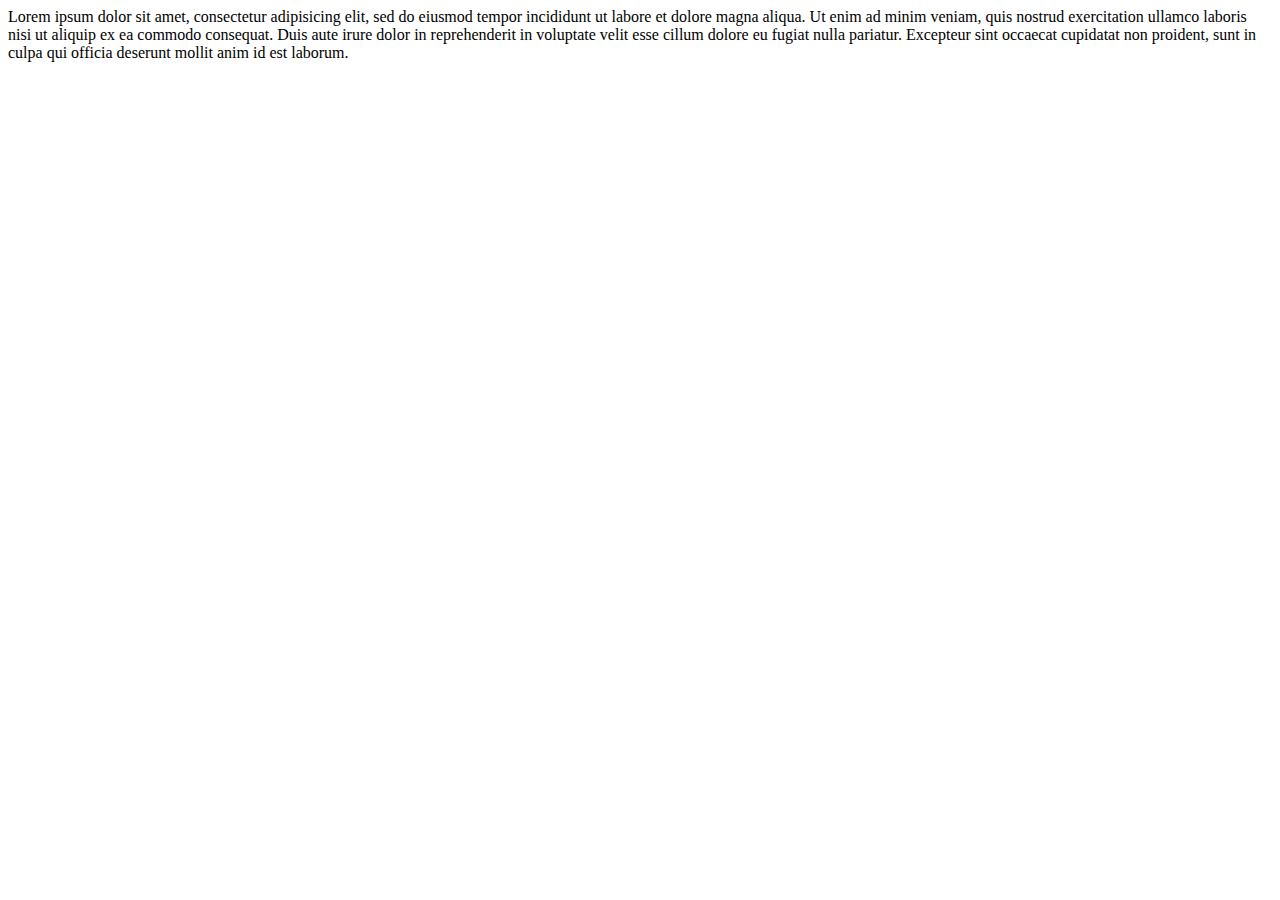
<file: simon.html>
<!DOCTYPE html>
<html>
<head>
	<title></title>
</head>
<body>

Lorem ipsum dolor sit amet, consectetur adipisicing elit, sed do eiusmod
tempor incididunt ut labore et dolore magna aliqua. Ut enim ad minim veniam,
quis nostrud exercitation ullamco laboris nisi ut aliquip ex ea commodo
consequat. Duis aute irure dolor in reprehenderit in voluptate velit esse
cillum dolore eu fugiat nulla pariatur. Excepteur sint occaecat cupidatat non
proident, sunt in culpa qui officia deserunt mollit anim id est laborum.
</body>
</html>
</file>
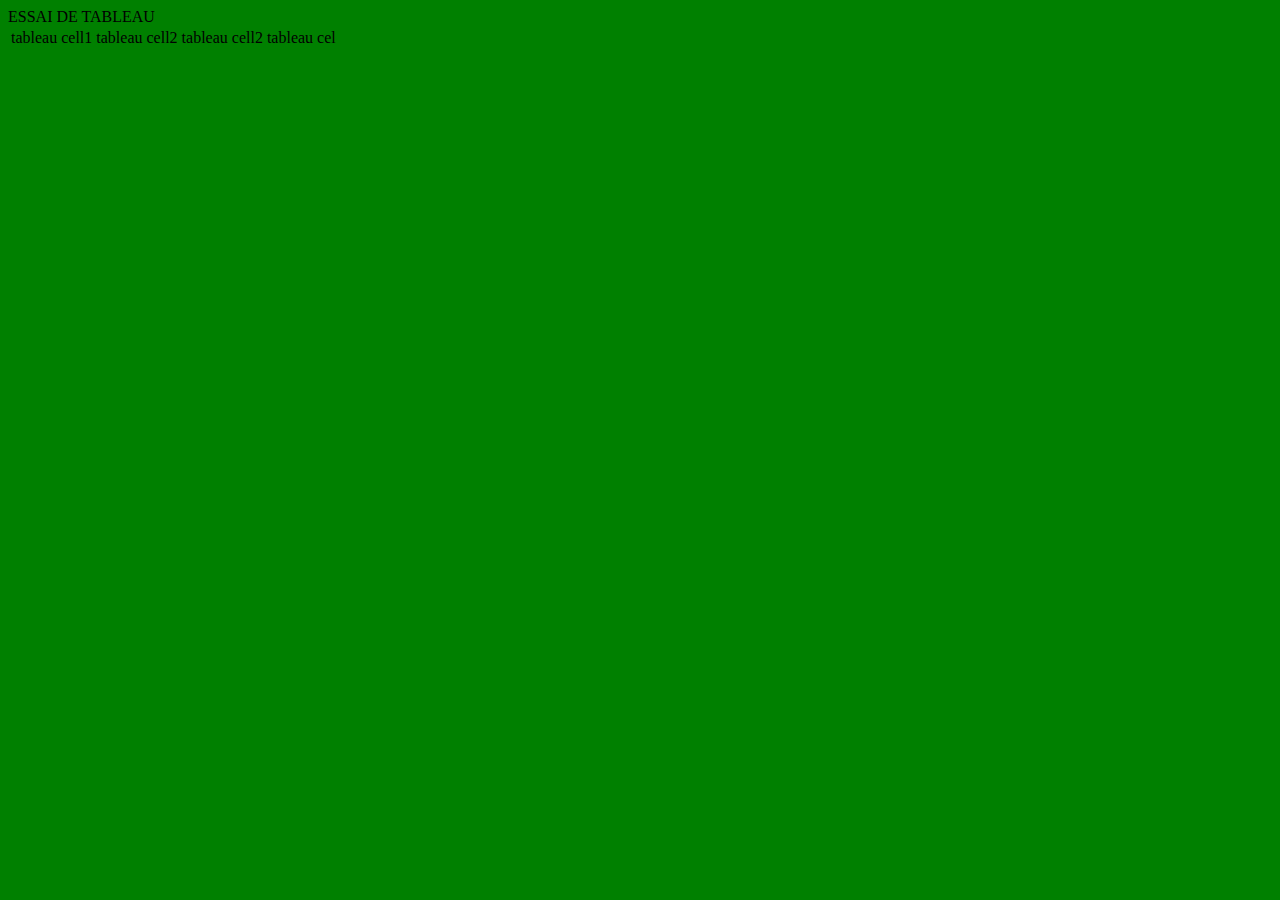
<file: tables.html>
<!DOCTYPE html>
<html>
	<head>
		<title>Tableaux</title>
		<link rel="stylesheet" type="text/css" href="css/tables.css">
	</head>
	<body>
			<table>
					<tbody>
						
						<thead>ESSAI DE TABLEAU</thead>
							<tr=2>
							<col=2>
								<td>tableau cell1</td>
								<td>tableau cell2</td>
								<td>tableau cell2</td>
								<td>tableau cel</td>
							</col=2>
							</tr=2>
					</tbody>
			</table>
	</body>
</html>
</file>
<file: css/tables.css>
body{
		background-color: green;
	}

table{
		margin: 40;
		padding: 20;
	}
</file>
